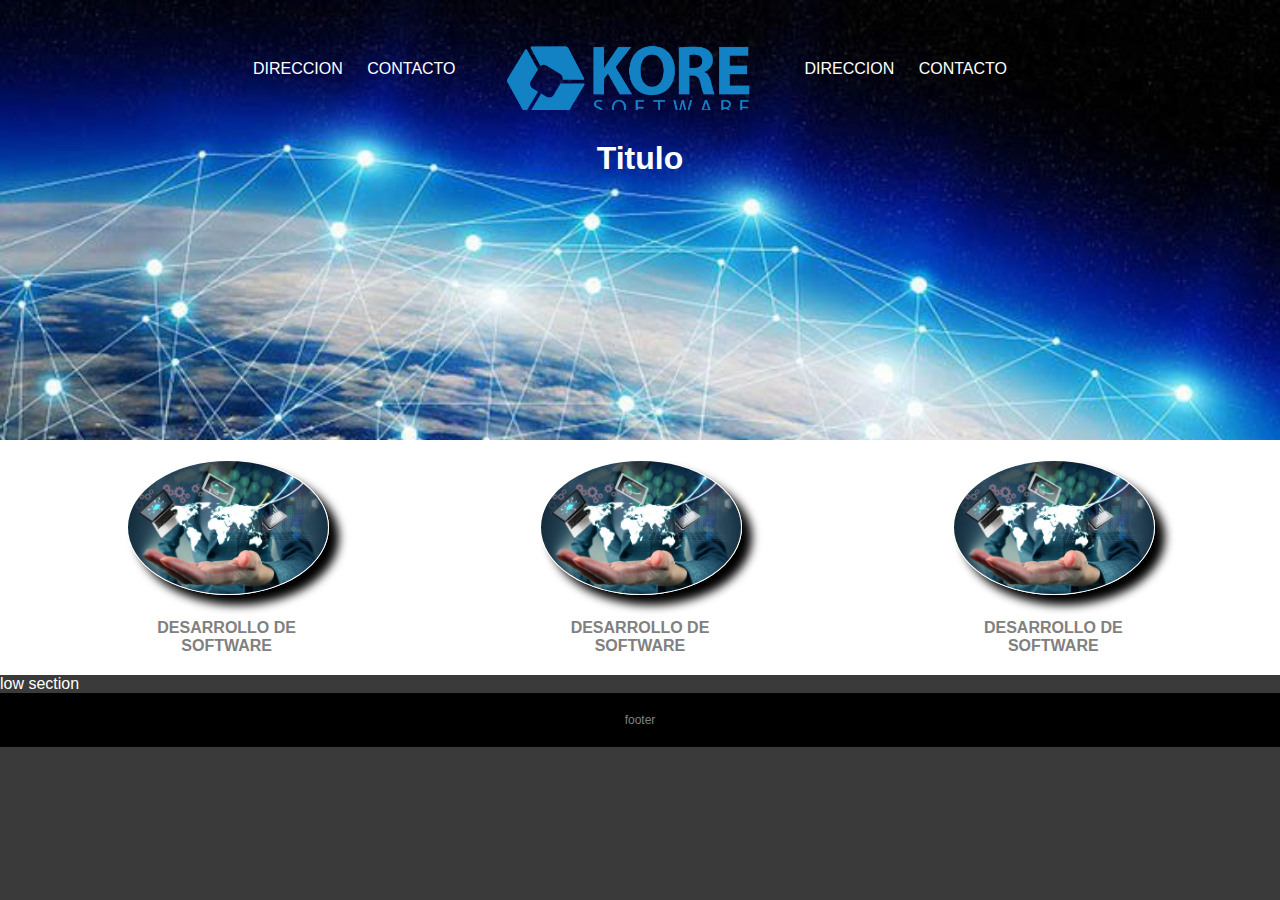
<file: clases/clase9/index.html>
<!DOCTYPE html>
<html lang="es">
<head>
	<meta charset="UTF-8">
	<title>Mi Pagina</title>
	<meta name="viewport" content="width=device-width, initial-scale=1">
	<link rel="stylesheet" href="css/estilo.css">
</head>
<body>
	<div class="header">
		<nav>
			<ul>
				<li><a href="#">Direccion</a></li>
				<li><a href="#">Contacto</a></li>
				<li class="logo"><a href="index.html">Inicio</a></li>
				<li><a href="#">Direccion</a></li>
				<li><a href="#">Contacto</a></li>
			</ul>
		</nav>
		<h1>Titulo</h1>
	</div>
	<div class="section caracteristicas">
		 <div class="secciones">
		 	<img src="img/banner.jpg" alt="desarrollo de software">
		 	<h4 class="descripccion">Desarrollo de Software</h4>
		 </div>
		 <div class="secciones">
		 	<img src="img/banner.jpg" alt="desarrollo de software">
		 	<h4 class="descripccion">Desarrollo de Software</h4>
		 </div>
		 <div class="secciones">
		 	<img src="img/banner.jpg" alt="desarrollo de software">
		 	<h4 class="descripccion">Desarrollo de Software</h4>
		 </div>
	</div>
	<div class="section ">
		low section
	</div>
	<div class="footer">
		footer
	</div>
	
</body>
</html>
</file>
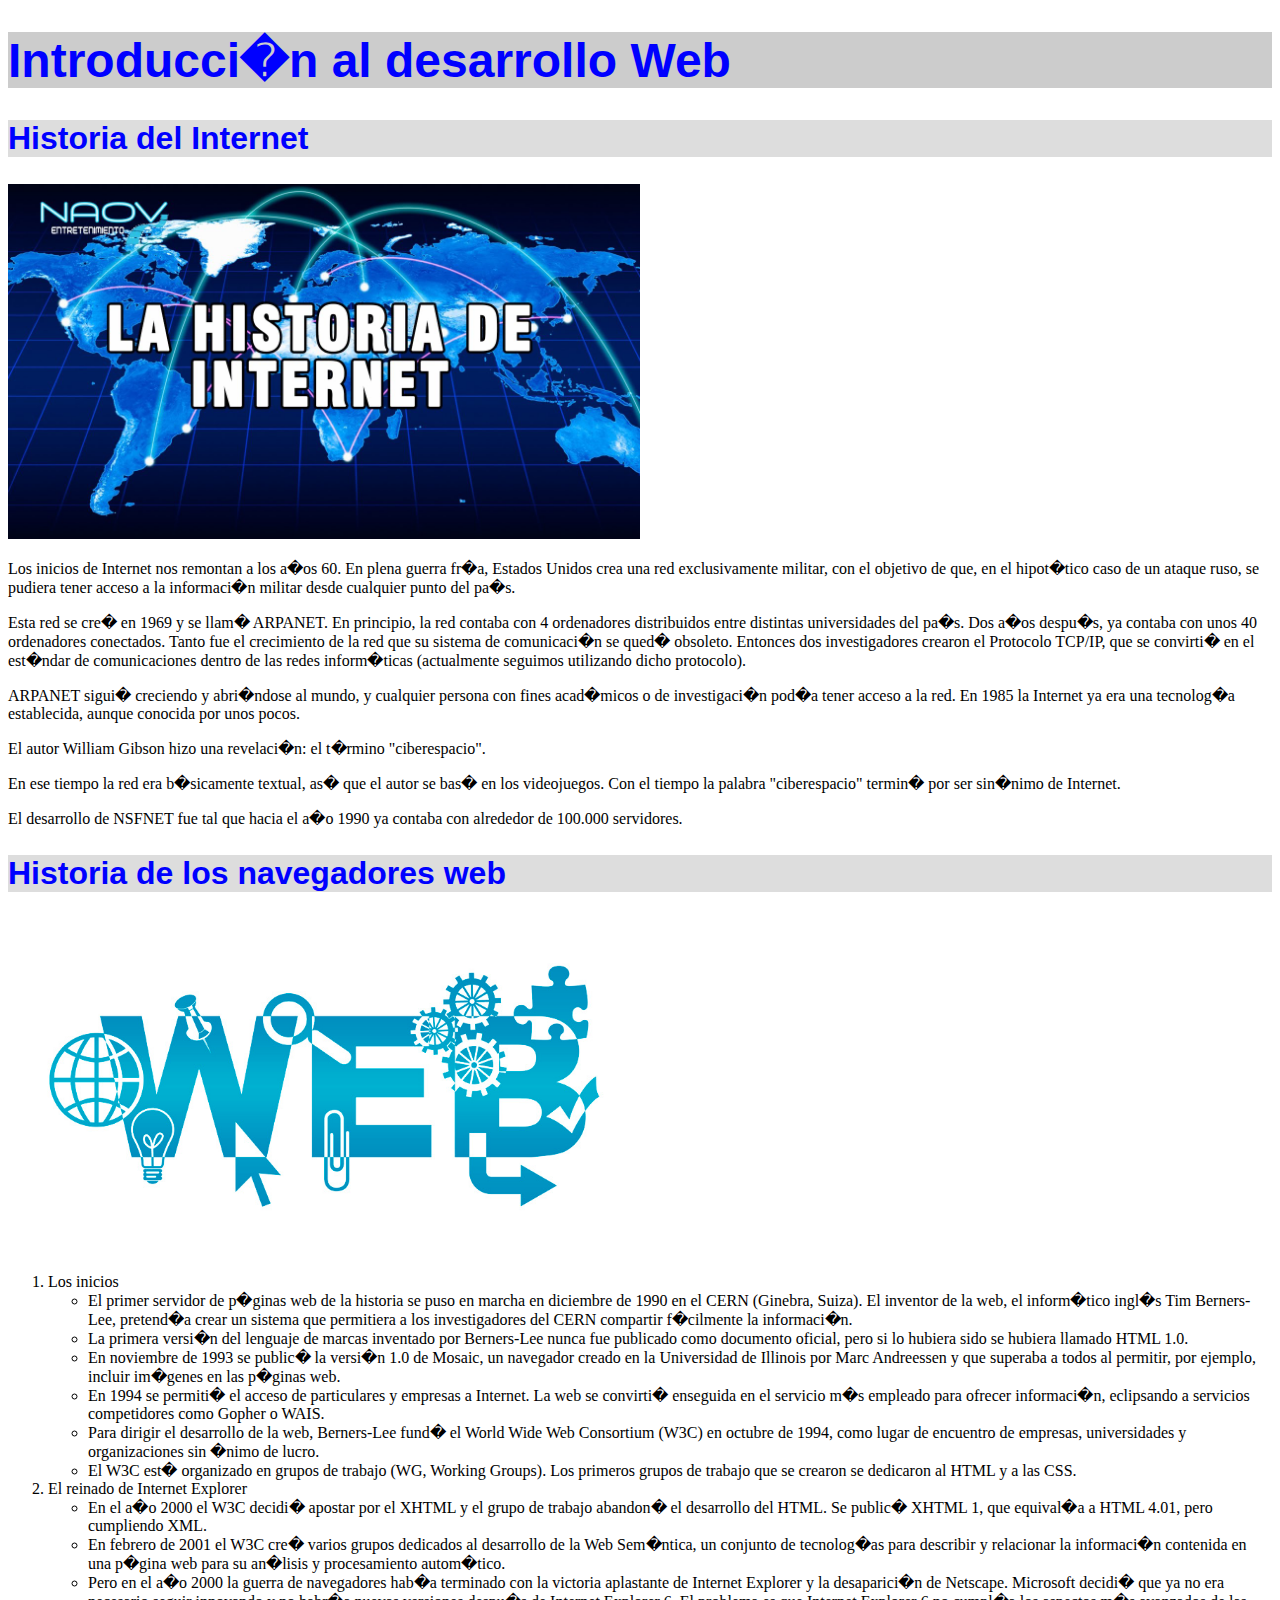
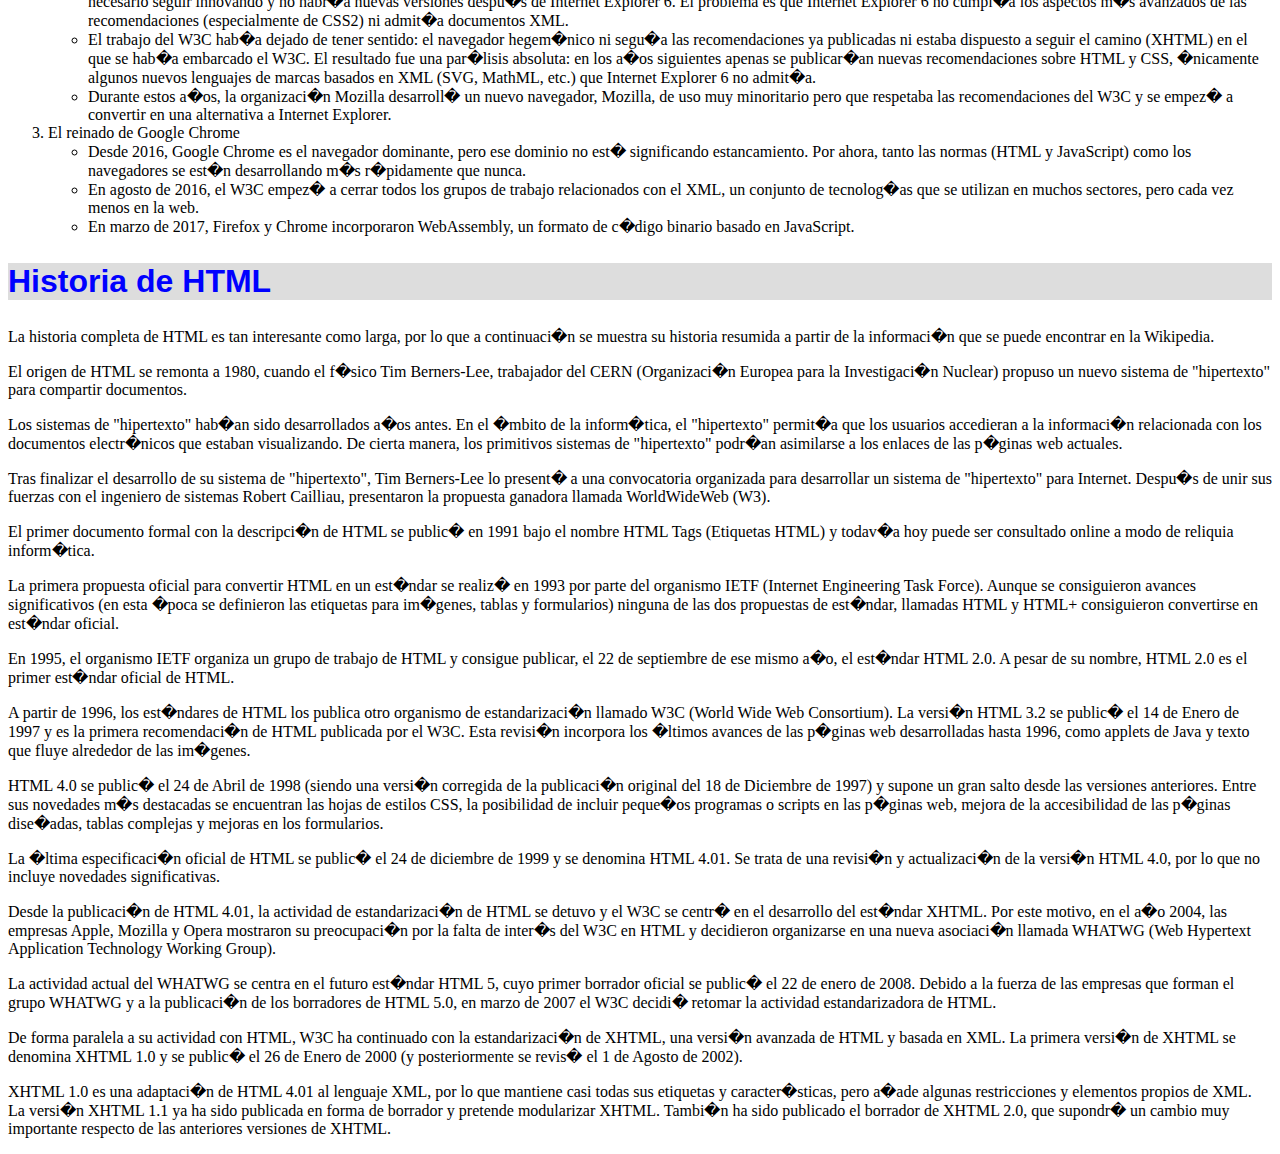
<file: clases/clase3/html_css1.html>
<!DOCTYPE html>
<html>
<head>
<title>Html css 1</title>
</head>
<body>
<h1 style="color:#0000ff;background-color:#cccccc;font-family:Arial, Helvetica, sans-serif; font-size:3em">Introducci�n al desarrollo Web</h1>
<h2 style="color:#00f;background-color:#ddd;font-family:Arial, Helvetica, sans-serif; font-size:2em">Historia del Internet</h2>
<img src="img/internet.jpg" alt="Internet" width="50%" />
<p>Los inicios de Internet nos remontan a los a�os 60. En plena guerra fr�a, Estados Unidos crea una red exclusivamente militar, con el objetivo de que, en el hipot�tico caso de un ataque ruso, se pudiera tener acceso a la informaci�n militar desde cualquier punto del pa�s.</p>
<p>
Esta red se cre� en 1969 y se llam� ARPANET. En principio, la red contaba con 4 ordenadores distribuidos entre distintas universidades del pa�s. Dos a�os despu�s, ya contaba con unos 40 ordenadores conectados. Tanto fue el crecimiento de la red que su sistema de comunicaci�n se qued� obsoleto. Entonces dos investigadores crearon el Protocolo TCP/IP, que se convirti� en el est�ndar de comunicaciones dentro de las redes inform�ticas (actualmente seguimos utilizando dicho protocolo).</p>
<p>
ARPANET sigui� creciendo y abri�ndose al mundo, y cualquier persona con fines acad�micos o de investigaci�n pod�a tener acceso a la red.
En 1985 la Internet ya era una tecnolog�a establecida, aunque conocida por unos pocos. 
</p>
<p>
El autor William Gibson hizo una revelaci�n: el t�rmino "ciberespacio".
</p>
<p>
En ese tiempo la red era b�sicamente textual, as� que el autor se bas� en los videojuegos. Con el tiempo la palabra "ciberespacio" termin� por ser sin�nimo de Internet.
</p>
<p>
El desarrollo de NSFNET fue tal que hacia el a�o 1990 ya contaba con alrededor de 100.000 servidores.
</p>

<h2 style="color:#00f;background-color:#ddd;font-family:Arial, Helvetica, sans-serif; font-size:2em">Historia de los navegadores web</h2>
<img src="img/web.jpg" alt="Web" width="50%" />
<ol>
	<li>Los inicios</li>
	
	<ul>
	<li>El primer servidor de p�ginas web de la historia se puso en marcha en diciembre de 1990 en el CERN (Ginebra, Suiza). El inventor de la web, el inform�tico ingl�s Tim Berners-Lee, pretend�a crear un sistema que permitiera a los investigadores del CERN compartir f�cilmente la informaci�n.
	</li>
<li>La primera versi�n del lenguaje de marcas inventado por Berners-Lee nunca fue publicado como documento oficial, pero si lo hubiera sido se hubiera llamado HTML 1.0.
</li>
<li>En noviembre de 1993 se public� la versi�n 1.0 de Mosaic, un navegador creado en la Universidad de Illinois por Marc Andreessen y que superaba a todos al permitir, por ejemplo, incluir im�genes en las p�ginas web.</li>
<li>En 1994 se permiti� el acceso de particulares y empresas a Internet. La web se convirti� enseguida en el servicio m�s empleado para ofrecer informaci�n, eclipsando a servicios competidores como Gopher o WAIS.</li>
<li>Para dirigir el desarrollo de la web, Berners-Lee fund� el World Wide Web Consortium (W3C) en octubre de 1994, como lugar de encuentro de empresas, universidades y organizaciones sin �nimo de lucro.</li>
<li>El W3C est� organizado en grupos de trabajo (WG, Working Groups). Los primeros grupos de trabajo que se crearon se dedicaron al HTML y a las CSS.</li>
</ul>
<li>El reinado de Internet Explorer</li>
<ul>
<li>En el a�o 2000 el W3C decidi� apostar por el XHTML y el grupo de trabajo abandon� el desarrollo del HTML. Se public� XHTML 1, que equival�a a HTML 4.01, pero cumpliendo XML.</li>
<li>En febrero de 2001 el W3C cre� varios grupos dedicados al desarrollo de la Web Sem�ntica, un conjunto de tecnolog�as para describir y relacionar la informaci�n contenida en una p�gina web para su an�lisis y procesamiento autom�tico.</li>
<li>Pero en el a�o 2000 la guerra de navegadores hab�a terminado con la victoria aplastante de Internet Explorer y la desaparici�n de Netscape. Microsoft decidi� que ya no era necesario seguir innovando y no habr�a nuevas versiones despu�s de Internet Explorer 6. El problema es que Internet Explorer 6 no cumpl�a los aspectos m�s avanzados de las recomendaciones (especialmente de CSS2) ni admit�a documentos XML.</li>
<li>El trabajo del W3C hab�a dejado de tener sentido: el navegador hegem�nico ni segu�a las recomendaciones ya publicadas ni estaba dispuesto a seguir el camino (XHTML) en el que se hab�a embarcado el W3C. El resultado fue una par�lisis absoluta: en los a�os siguientes apenas se publicar�an nuevas recomendaciones sobre HTML y CSS, �nicamente algunos nuevos lenguajes de marcas basados en XML (SVG, MathML, etc.) que Internet Explorer 6 no admit�a.</li>
<li>Durante estos a�os, la organizaci�n Mozilla desarroll� un nuevo navegador, Mozilla, de uso muy minoritario pero que respetaba las recomendaciones del W3C y se empez� a convertir en una alternativa a Internet Explorer.</li>
</ul>
<li>El reinado de Google Chrome</li>
<ul>
<li>Desde 2016, Google Chrome es el navegador dominante, pero ese dominio no est� significando estancamiento. Por ahora, tanto las normas (HTML y JavaScript) como los navegadores se est�n desarrollando m�s r�pidamente que nunca.</li>
<li>En agosto de 2016, el W3C empez� a cerrar todos los grupos de trabajo relacionados con el XML, un conjunto de tecnolog�as que se utilizan en muchos sectores, pero cada vez menos en la web.</li>
<li>En marzo de 2017, Firefox y Chrome incorporaron WebAssembly, un formato de c�digo binario basado en JavaScript.</li>

</ul>

</ol>
<h2 style="color:#00f;background-color:#ddd;font-family:Arial, Helvetica, sans-serif; font-size:2em">Historia de HTML</h2>
<p>
La historia completa de HTML es tan interesante como larga, por lo que a continuaci�n se muestra su historia resumida a partir de la informaci�n que se puede encontrar en la Wikipedia.</p>
<p>
El origen de HTML se remonta a 1980, cuando el f�sico Tim Berners-Lee, trabajador del CERN (Organizaci�n Europea para la Investigaci�n Nuclear) propuso un nuevo sistema de "hipertexto" para compartir documentos.
</p>
<p>
Los sistemas de "hipertexto" hab�an sido desarrollados a�os antes. En el �mbito de la inform�tica, el "hipertexto" permit�a que los usuarios accedieran a la informaci�n relacionada con los documentos electr�nicos que estaban visualizando. De cierta manera, los primitivos sistemas de "hipertexto" podr�an asimilarse a los enlaces de las p�ginas web actuales.
</p>
<p>
Tras finalizar el desarrollo de su sistema de "hipertexto", Tim Berners-Lee lo present� a una convocatoria organizada para desarrollar un sistema de "hipertexto" para Internet. Despu�s de unir sus fuerzas con el ingeniero de sistemas Robert Cailliau, presentaron la propuesta ganadora llamada WorldWideWeb (W3).
</p>
<p>
El primer documento formal con la descripci�n de HTML se public� en 1991 bajo el nombre HTML Tags (Etiquetas HTML) y todav�a hoy puede ser consultado online a modo de reliquia inform�tica.
</p>
<p>
La primera propuesta oficial para convertir HTML en un est�ndar se realiz� en 1993 por parte del organismo IETF (Internet Engineering Task Force). Aunque se consiguieron avances significativos (en esta �poca se definieron las etiquetas para im�genes, tablas y formularios) ninguna de las dos propuestas de est�ndar, llamadas HTML y HTML+ consiguieron convertirse en est�ndar oficial.
</p>
<p>
En 1995, el organismo IETF organiza un grupo de trabajo de HTML y consigue publicar, el 22 de septiembre de ese mismo a�o, el est�ndar HTML 2.0. A pesar de su nombre, HTML 2.0 es el primer est�ndar oficial de HTML.
</p>
<p>
A partir de 1996, los est�ndares de HTML los publica otro organismo de estandarizaci�n llamado W3C (World Wide Web Consortium). La versi�n HTML 3.2 se public� el 14 de Enero de 1997 y es la primera recomendaci�n de HTML publicada por el W3C. Esta revisi�n incorpora los �ltimos avances de las p�ginas web desarrolladas hasta 1996, como applets de Java y texto que fluye alrededor de las im�genes.
</p>
<p>
HTML 4.0 se public� el 24 de Abril de 1998 (siendo una versi�n corregida de la publicaci�n original del 18 de Diciembre de 1997) y supone un gran salto desde las versiones anteriores. Entre sus novedades m�s destacadas se encuentran las hojas de estilos CSS, la posibilidad de incluir peque�os programas o scripts en las p�ginas web, mejora de la accesibilidad de las p�ginas dise�adas, tablas complejas y mejoras en los formularios.
</p>
<p>
La �ltima especificaci�n oficial de HTML se public� el 24 de diciembre de 1999 y se denomina HTML 4.01. Se trata de una revisi�n y actualizaci�n de la versi�n HTML 4.0, por lo que no incluye novedades significativas.
</p>
<p>
Desde la publicaci�n de HTML 4.01, la actividad de estandarizaci�n de HTML se detuvo y el W3C se centr� en el desarrollo del est�ndar XHTML. Por este motivo, en el a�o 2004, las empresas Apple, Mozilla y Opera mostraron su preocupaci�n por la falta de inter�s del W3C en HTML y decidieron organizarse en una nueva asociaci�n llamada WHATWG (Web Hypertext Application Technology Working Group).
</p>
<p>
La actividad actual del WHATWG se centra en el futuro est�ndar HTML 5, cuyo primer borrador oficial se public� el 22 de enero de 2008. Debido a la fuerza de las empresas que forman el grupo WHATWG y a la publicaci�n de los borradores de HTML 5.0, en marzo de 2007 el W3C decidi� retomar la actividad estandarizadora de HTML.
</p>
<p>
De forma paralela a su actividad con HTML, W3C ha continuado con la estandarizaci�n de XHTML, una versi�n avanzada de HTML y basada en XML. La primera versi�n de XHTML se denomina XHTML 1.0 y se public� el 26 de Enero de 2000 (y posteriormente se revis� el 1 de Agosto de 2002).
</p>
<p>

XHTML 1.0 es una adaptaci�n de HTML 4.01 al lenguaje XML, por lo que mantiene casi todas sus etiquetas y caracter�sticas, pero a�ade algunas restricciones y elementos propios de XML. La versi�n XHTML 1.1 ya ha sido publicada en forma de borrador y pretende modularizar XHTML. Tambi�n ha sido publicado el borrador de XHTML 2.0, que supondr� un cambio muy importante respecto de las anteriores versiones de XHTML.
</p>


</body>
</html>
</file>
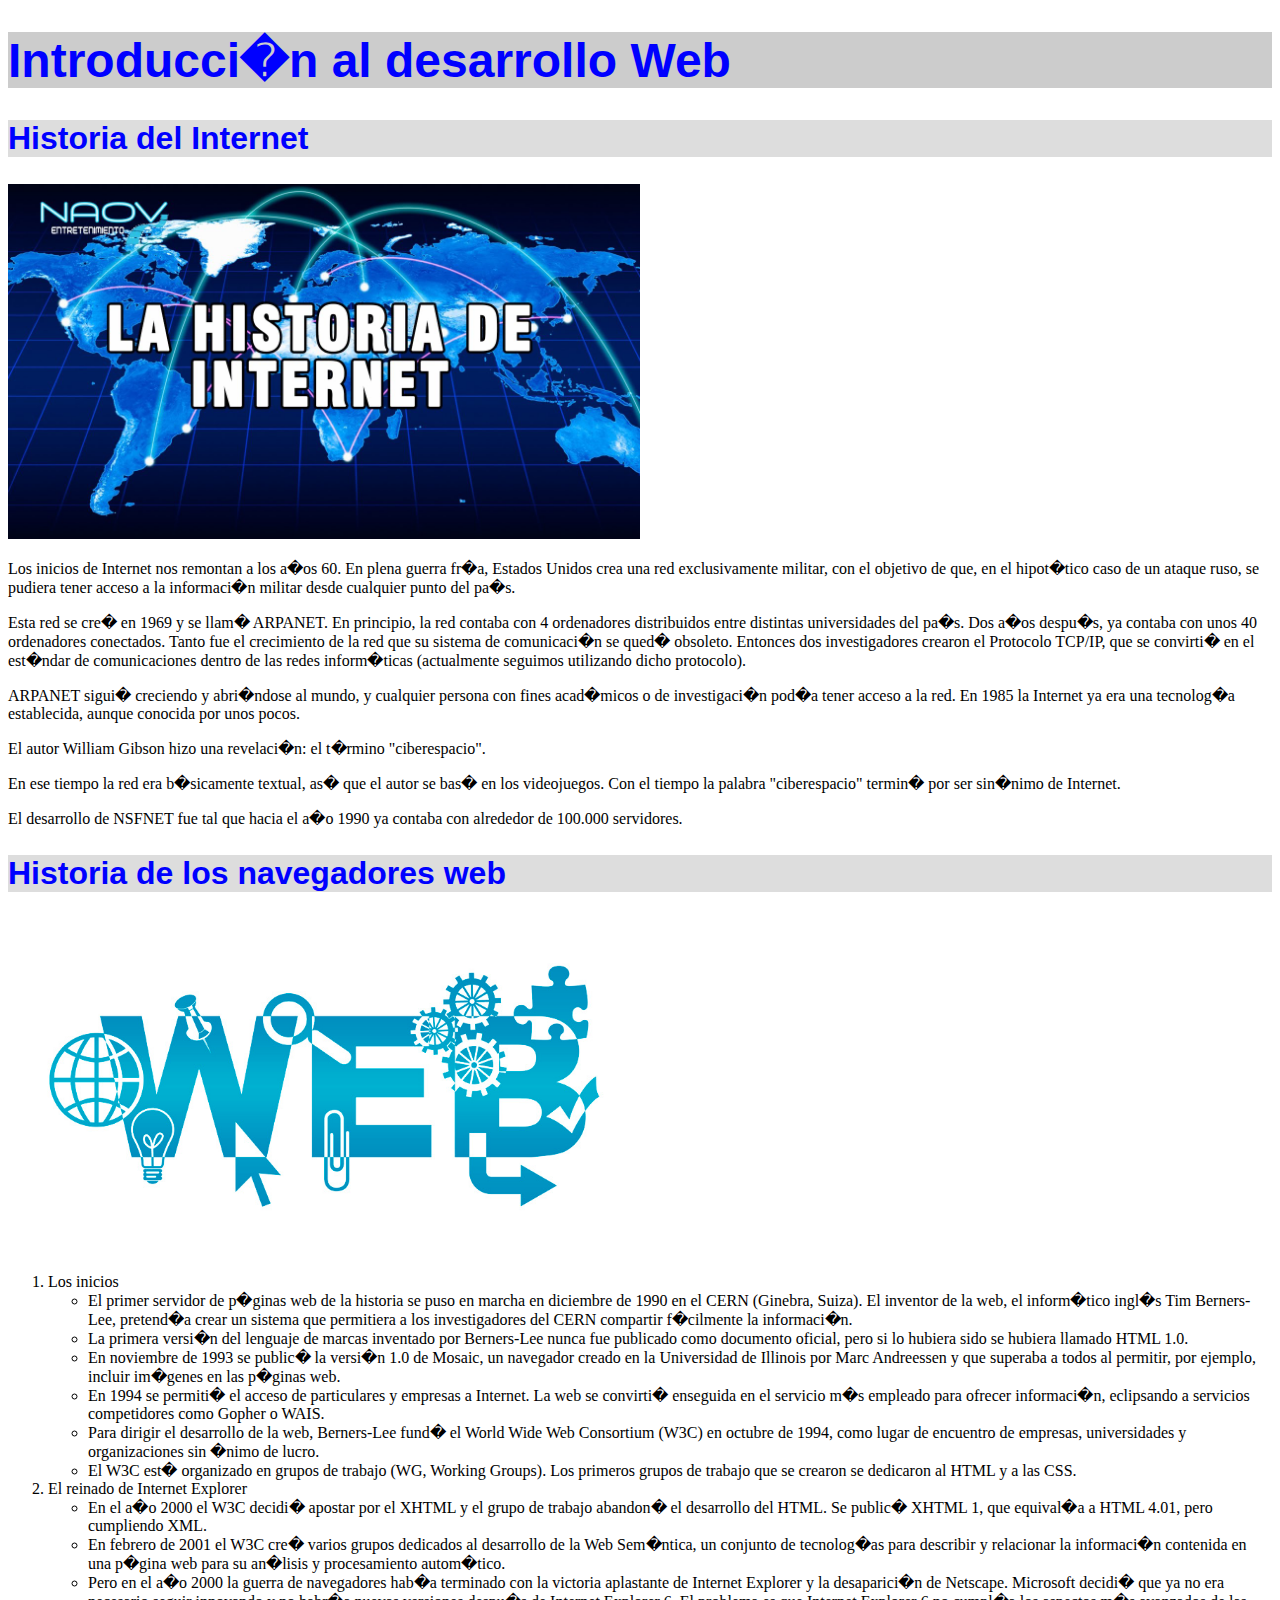
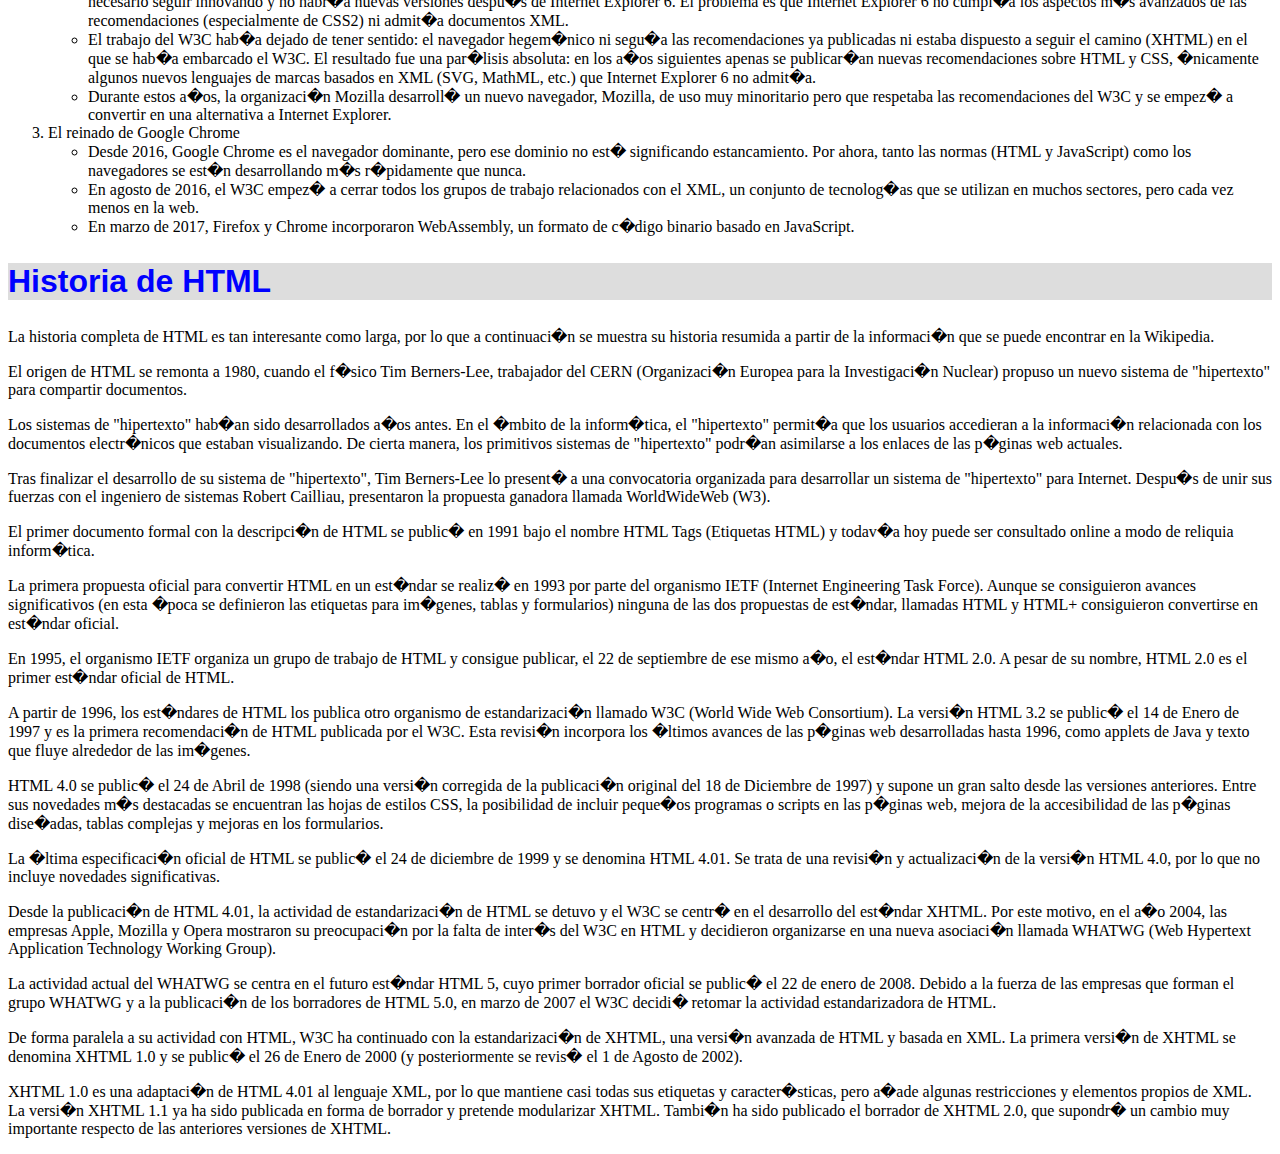
<file: clases/clase3/html_css2.html>
<!DOCTYPE html>
<html>
<head>
<title>Html css 1</title>
<style>
	h1{
		color:#0000FF;
		background-color:#cccccc;
		font-family:Arial, Helvetica, sans-serif;
		font-size:3em;
	}
	h2{
		color:#00F;
		background-color:#ddd;
		font-family:Arial, Helvetica, sans-serif;
		font-size:2em;
	}
</style>
</head>
<body>
<h1>Introducci�n al desarrollo Web</h1>
<h2 >Historia del Internet</h2>
<img src="img/internet.jpg" alt="Internet" width="50%" />
<p>Los inicios de Internet nos remontan a los a�os 60. En plena guerra fr�a, Estados Unidos crea una red exclusivamente militar, con el objetivo de que, en el hipot�tico caso de un ataque ruso, se pudiera tener acceso a la informaci�n militar desde cualquier punto del pa�s.</p>
<p>
Esta red se cre� en 1969 y se llam� ARPANET. En principio, la red contaba con 4 ordenadores distribuidos entre distintas universidades del pa�s. Dos a�os despu�s, ya contaba con unos 40 ordenadores conectados. Tanto fue el crecimiento de la red que su sistema de comunicaci�n se qued� obsoleto. Entonces dos investigadores crearon el Protocolo TCP/IP, que se convirti� en el est�ndar de comunicaciones dentro de las redes inform�ticas (actualmente seguimos utilizando dicho protocolo).</p>
<p>
ARPANET sigui� creciendo y abri�ndose al mundo, y cualquier persona con fines acad�micos o de investigaci�n pod�a tener acceso a la red.
En 1985 la Internet ya era una tecnolog�a establecida, aunque conocida por unos pocos. 
</p>
<p>
El autor William Gibson hizo una revelaci�n: el t�rmino "ciberespacio".
</p>
<p>
En ese tiempo la red era b�sicamente textual, as� que el autor se bas� en los videojuegos. Con el tiempo la palabra "ciberespacio" termin� por ser sin�nimo de Internet.
</p>
<p>
El desarrollo de NSFNET fue tal que hacia el a�o 1990 ya contaba con alrededor de 100.000 servidores.
</p>

<h2>Historia de los navegadores web</h2>
<img src="img/web.jpg" alt="Web" width="50%" />
<ol>
	<li>Los inicios</li>
	
	<ul>
	<li>El primer servidor de p�ginas web de la historia se puso en marcha en diciembre de 1990 en el CERN (Ginebra, Suiza). El inventor de la web, el inform�tico ingl�s Tim Berners-Lee, pretend�a crear un sistema que permitiera a los investigadores del CERN compartir f�cilmente la informaci�n.
	</li>
<li>La primera versi�n del lenguaje de marcas inventado por Berners-Lee nunca fue publicado como documento oficial, pero si lo hubiera sido se hubiera llamado HTML 1.0.
</li>
<li>En noviembre de 1993 se public� la versi�n 1.0 de Mosaic, un navegador creado en la Universidad de Illinois por Marc Andreessen y que superaba a todos al permitir, por ejemplo, incluir im�genes en las p�ginas web.</li>
<li>En 1994 se permiti� el acceso de particulares y empresas a Internet. La web se convirti� enseguida en el servicio m�s empleado para ofrecer informaci�n, eclipsando a servicios competidores como Gopher o WAIS.</li>
<li>Para dirigir el desarrollo de la web, Berners-Lee fund� el World Wide Web Consortium (W3C) en octubre de 1994, como lugar de encuentro de empresas, universidades y organizaciones sin �nimo de lucro.</li>
<li>El W3C est� organizado en grupos de trabajo (WG, Working Groups). Los primeros grupos de trabajo que se crearon se dedicaron al HTML y a las CSS.</li>
</ul>
<li>El reinado de Internet Explorer</li>
<ul>
<li>En el a�o 2000 el W3C decidi� apostar por el XHTML y el grupo de trabajo abandon� el desarrollo del HTML. Se public� XHTML 1, que equival�a a HTML 4.01, pero cumpliendo XML.</li>
<li>En febrero de 2001 el W3C cre� varios grupos dedicados al desarrollo de la Web Sem�ntica, un conjunto de tecnolog�as para describir y relacionar la informaci�n contenida en una p�gina web para su an�lisis y procesamiento autom�tico.</li>
<li>Pero en el a�o 2000 la guerra de navegadores hab�a terminado con la victoria aplastante de Internet Explorer y la desaparici�n de Netscape. Microsoft decidi� que ya no era necesario seguir innovando y no habr�a nuevas versiones despu�s de Internet Explorer 6. El problema es que Internet Explorer 6 no cumpl�a los aspectos m�s avanzados de las recomendaciones (especialmente de CSS2) ni admit�a documentos XML.</li>
<li>El trabajo del W3C hab�a dejado de tener sentido: el navegador hegem�nico ni segu�a las recomendaciones ya publicadas ni estaba dispuesto a seguir el camino (XHTML) en el que se hab�a embarcado el W3C. El resultado fue una par�lisis absoluta: en los a�os siguientes apenas se publicar�an nuevas recomendaciones sobre HTML y CSS, �nicamente algunos nuevos lenguajes de marcas basados en XML (SVG, MathML, etc.) que Internet Explorer 6 no admit�a.</li>
<li>Durante estos a�os, la organizaci�n Mozilla desarroll� un nuevo navegador, Mozilla, de uso muy minoritario pero que respetaba las recomendaciones del W3C y se empez� a convertir en una alternativa a Internet Explorer.</li>
</ul>
<li>El reinado de Google Chrome</li>
<ul>
<li>Desde 2016, Google Chrome es el navegador dominante, pero ese dominio no est� significando estancamiento. Por ahora, tanto las normas (HTML y JavaScript) como los navegadores se est�n desarrollando m�s r�pidamente que nunca.</li>
<li>En agosto de 2016, el W3C empez� a cerrar todos los grupos de trabajo relacionados con el XML, un conjunto de tecnolog�as que se utilizan en muchos sectores, pero cada vez menos en la web.</li>
<li>En marzo de 2017, Firefox y Chrome incorporaron WebAssembly, un formato de c�digo binario basado en JavaScript.</li>

</ul>

</ol>
<h2>Historia de HTML</h2>
<p>
La historia completa de HTML es tan interesante como larga, por lo que a continuaci�n se muestra su historia resumida a partir de la informaci�n que se puede encontrar en la Wikipedia.</p>
<p>
El origen de HTML se remonta a 1980, cuando el f�sico Tim Berners-Lee, trabajador del CERN (Organizaci�n Europea para la Investigaci�n Nuclear) propuso un nuevo sistema de "hipertexto" para compartir documentos.
</p>
<p>
Los sistemas de "hipertexto" hab�an sido desarrollados a�os antes. En el �mbito de la inform�tica, el "hipertexto" permit�a que los usuarios accedieran a la informaci�n relacionada con los documentos electr�nicos que estaban visualizando. De cierta manera, los primitivos sistemas de "hipertexto" podr�an asimilarse a los enlaces de las p�ginas web actuales.
</p>
<p>
Tras finalizar el desarrollo de su sistema de "hipertexto", Tim Berners-Lee lo present� a una convocatoria organizada para desarrollar un sistema de "hipertexto" para Internet. Despu�s de unir sus fuerzas con el ingeniero de sistemas Robert Cailliau, presentaron la propuesta ganadora llamada WorldWideWeb (W3).
</p>
<p>
El primer documento formal con la descripci�n de HTML se public� en 1991 bajo el nombre HTML Tags (Etiquetas HTML) y todav�a hoy puede ser consultado online a modo de reliquia inform�tica.
</p>
<p>
La primera propuesta oficial para convertir HTML en un est�ndar se realiz� en 1993 por parte del organismo IETF (Internet Engineering Task Force). Aunque se consiguieron avances significativos (en esta �poca se definieron las etiquetas para im�genes, tablas y formularios) ninguna de las dos propuestas de est�ndar, llamadas HTML y HTML+ consiguieron convertirse en est�ndar oficial.
</p>
<p>
En 1995, el organismo IETF organiza un grupo de trabajo de HTML y consigue publicar, el 22 de septiembre de ese mismo a�o, el est�ndar HTML 2.0. A pesar de su nombre, HTML 2.0 es el primer est�ndar oficial de HTML.
</p>
<p>
A partir de 1996, los est�ndares de HTML los publica otro organismo de estandarizaci�n llamado W3C (World Wide Web Consortium). La versi�n HTML 3.2 se public� el 14 de Enero de 1997 y es la primera recomendaci�n de HTML publicada por el W3C. Esta revisi�n incorpora los �ltimos avances de las p�ginas web desarrolladas hasta 1996, como applets de Java y texto que fluye alrededor de las im�genes.
</p>
<p>
HTML 4.0 se public� el 24 de Abril de 1998 (siendo una versi�n corregida de la publicaci�n original del 18 de Diciembre de 1997) y supone un gran salto desde las versiones anteriores. Entre sus novedades m�s destacadas se encuentran las hojas de estilos CSS, la posibilidad de incluir peque�os programas o scripts en las p�ginas web, mejora de la accesibilidad de las p�ginas dise�adas, tablas complejas y mejoras en los formularios.
</p>
<p>
La �ltima especificaci�n oficial de HTML se public� el 24 de diciembre de 1999 y se denomina HTML 4.01. Se trata de una revisi�n y actualizaci�n de la versi�n HTML 4.0, por lo que no incluye novedades significativas.
</p>
<p>
Desde la publicaci�n de HTML 4.01, la actividad de estandarizaci�n de HTML se detuvo y el W3C se centr� en el desarrollo del est�ndar XHTML. Por este motivo, en el a�o 2004, las empresas Apple, Mozilla y Opera mostraron su preocupaci�n por la falta de inter�s del W3C en HTML y decidieron organizarse en una nueva asociaci�n llamada WHATWG (Web Hypertext Application Technology Working Group).
</p>
<p>
La actividad actual del WHATWG se centra en el futuro est�ndar HTML 5, cuyo primer borrador oficial se public� el 22 de enero de 2008. Debido a la fuerza de las empresas que forman el grupo WHATWG y a la publicaci�n de los borradores de HTML 5.0, en marzo de 2007 el W3C decidi� retomar la actividad estandarizadora de HTML.
</p>
<p>
De forma paralela a su actividad con HTML, W3C ha continuado con la estandarizaci�n de XHTML, una versi�n avanzada de HTML y basada en XML. La primera versi�n de XHTML se denomina XHTML 1.0 y se public� el 26 de Enero de 2000 (y posteriormente se revis� el 1 de Agosto de 2002).
</p>
<p>

XHTML 1.0 es una adaptaci�n de HTML 4.01 al lenguaje XML, por lo que mantiene casi todas sus etiquetas y caracter�sticas, pero a�ade algunas restricciones y elementos propios de XML. La versi�n XHTML 1.1 ya ha sido publicada en forma de borrador y pretende modularizar XHTML. Tambi�n ha sido publicado el borrador de XHTML 2.0, que supondr� un cambio muy importante respecto de las anteriores versiones de XHTML.
</p>


</body>
</html>
</file>
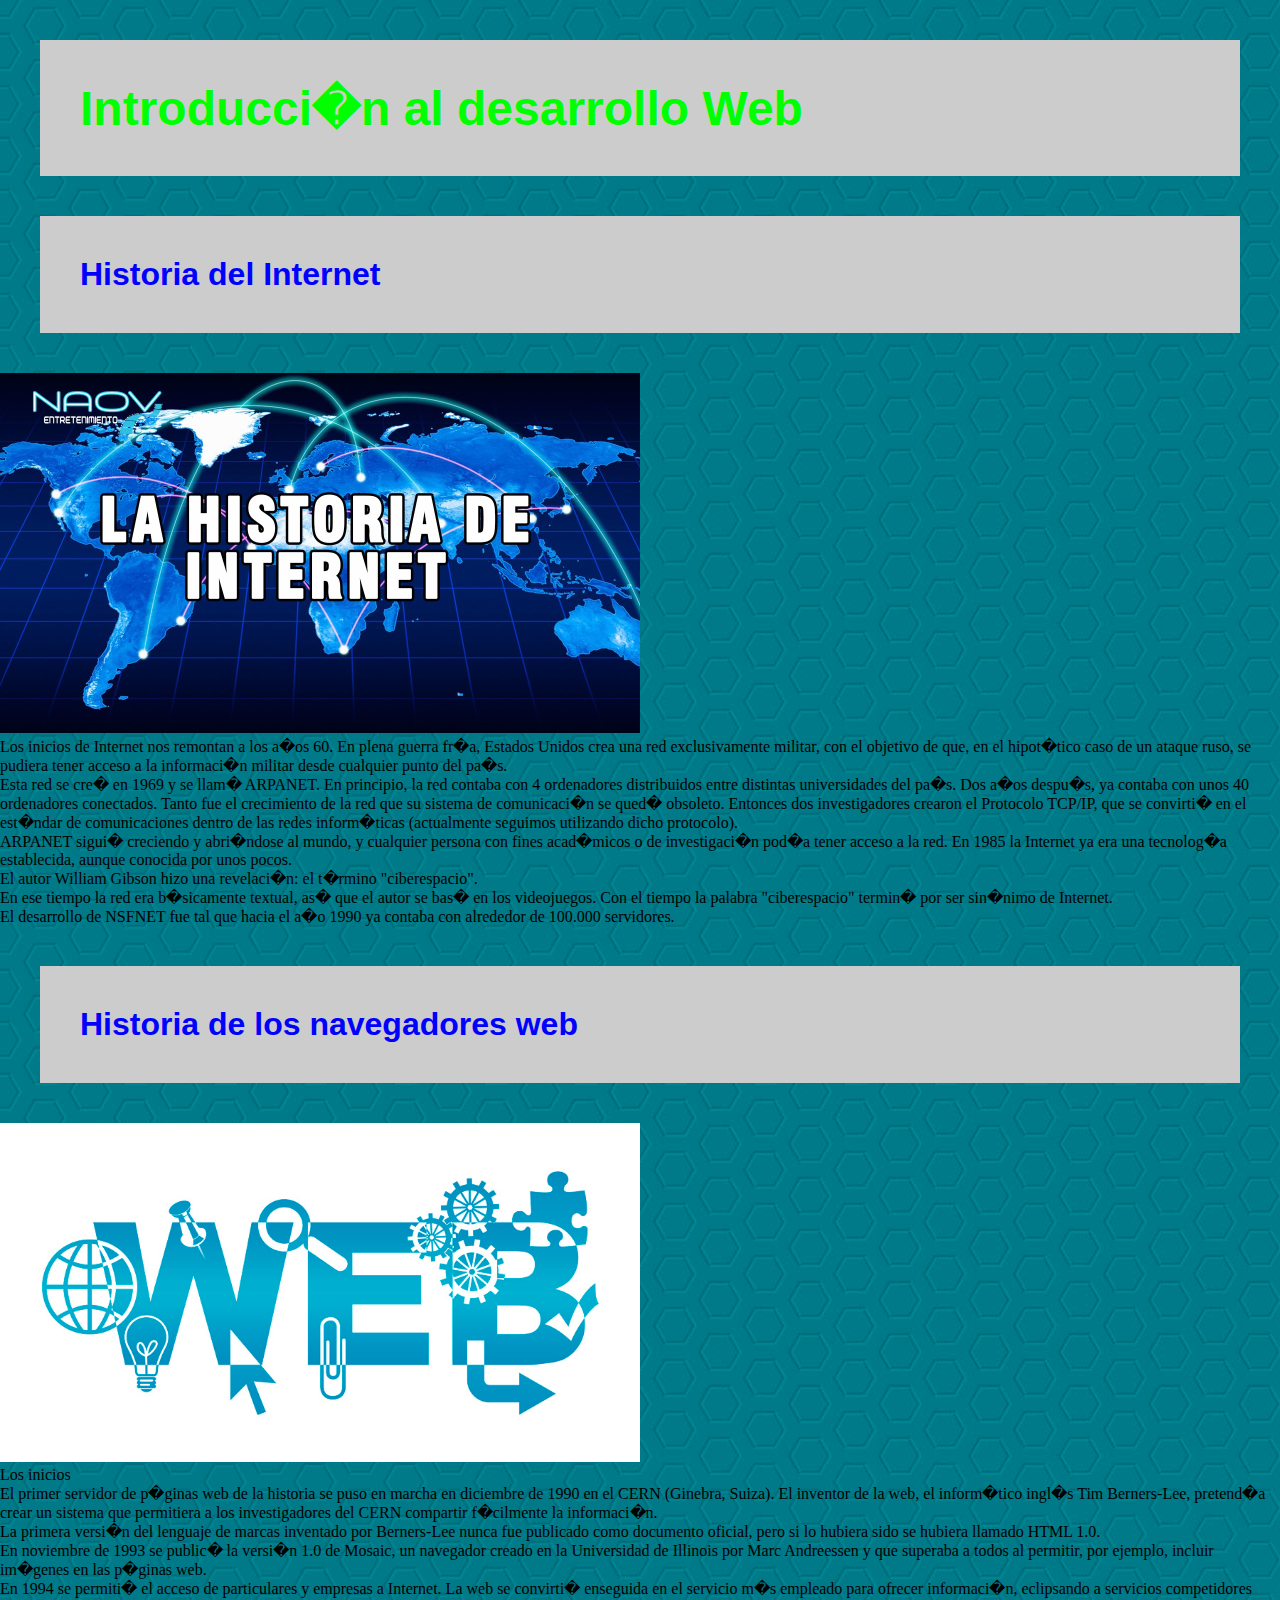
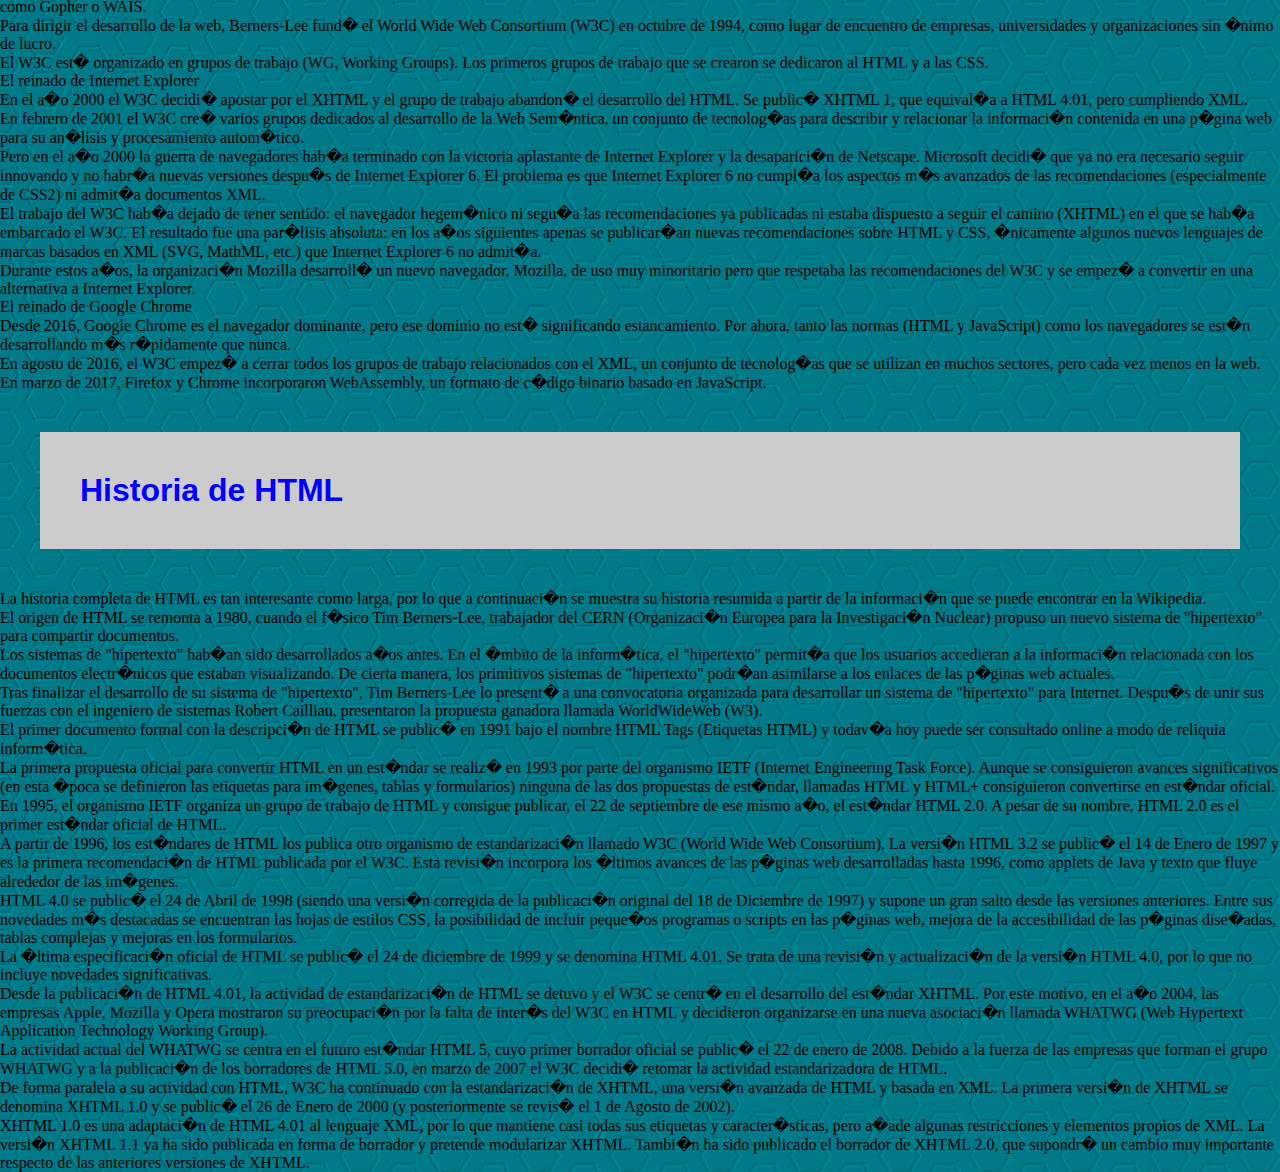
<file: clases/clase3/html_css3.html>
<!DOCTYPE html>
<html>
<head>
<title>Html css 1</title>
<link type="text/css" rel="stylesheet" href="css/miestilo.css"/>

<style>
	h1{
		color:#ff0000;	
	}
</style>

</head>
<body>
<h1 style="color:#00ff00">Introducci�n al desarrollo Web</h1>
<h2>Historia del Internet</h2>
<img src="img/internet.jpg" alt="Internet" width="50%" />
<p>Los inicios de Internet nos remontan a los a�os 60. En plena guerra fr�a, Estados Unidos crea una red exclusivamente militar, con el objetivo de que, en el hipot�tico caso de un ataque ruso, se pudiera tener acceso a la informaci�n militar desde cualquier punto del pa�s.</p>
<p>
Esta red se cre� en 1969 y se llam� ARPANET. En principio, la red contaba con 4 ordenadores distribuidos entre distintas universidades del pa�s. Dos a�os despu�s, ya contaba con unos 40 ordenadores conectados. Tanto fue el crecimiento de la red que su sistema de comunicaci�n se qued� obsoleto. Entonces dos investigadores crearon el Protocolo TCP/IP, que se convirti� en el est�ndar de comunicaciones dentro de las redes inform�ticas (actualmente seguimos utilizando dicho protocolo).</p>
<p>
ARPANET sigui� creciendo y abri�ndose al mundo, y cualquier persona con fines acad�micos o de investigaci�n pod�a tener acceso a la red.
En 1985 la Internet ya era una tecnolog�a establecida, aunque conocida por unos pocos. 
</p>
<p>
El autor William Gibson hizo una revelaci�n: el t�rmino "ciberespacio".
</p>
<p>
En ese tiempo la red era b�sicamente textual, as� que el autor se bas� en los videojuegos. Con el tiempo la palabra "ciberespacio" termin� por ser sin�nimo de Internet.
</p>
<p>
El desarrollo de NSFNET fue tal que hacia el a�o 1990 ya contaba con alrededor de 100.000 servidores.
</p>

<h2>Historia de los navegadores web</h2>
<img src="img/web.jpg" alt="Web" width="50%" />
<ol>
	<li>Los inicios</li>
	
	<ul>
	<li>El primer servidor de p�ginas web de la historia se puso en marcha en diciembre de 1990 en el CERN (Ginebra, Suiza). El inventor de la web, el inform�tico ingl�s Tim Berners-Lee, pretend�a crear un sistema que permitiera a los investigadores del CERN compartir f�cilmente la informaci�n.
	</li>
<li>La primera versi�n del lenguaje de marcas inventado por Berners-Lee nunca fue publicado como documento oficial, pero si lo hubiera sido se hubiera llamado HTML 1.0.
</li>
<li>En noviembre de 1993 se public� la versi�n 1.0 de Mosaic, un navegador creado en la Universidad de Illinois por Marc Andreessen y que superaba a todos al permitir, por ejemplo, incluir im�genes en las p�ginas web.</li>
<li>En 1994 se permiti� el acceso de particulares y empresas a Internet. La web se convirti� enseguida en el servicio m�s empleado para ofrecer informaci�n, eclipsando a servicios competidores como Gopher o WAIS.</li>
<li>Para dirigir el desarrollo de la web, Berners-Lee fund� el World Wide Web Consortium (W3C) en octubre de 1994, como lugar de encuentro de empresas, universidades y organizaciones sin �nimo de lucro.</li>
<li>El W3C est� organizado en grupos de trabajo (WG, Working Groups). Los primeros grupos de trabajo que se crearon se dedicaron al HTML y a las CSS.</li>
</ul>
<li>El reinado de Internet Explorer</li>
<ul>
<li>En el a�o 2000 el W3C decidi� apostar por el XHTML y el grupo de trabajo abandon� el desarrollo del HTML. Se public� XHTML 1, que equival�a a HTML 4.01, pero cumpliendo XML.</li>
<li>En febrero de 2001 el W3C cre� varios grupos dedicados al desarrollo de la Web Sem�ntica, un conjunto de tecnolog�as para describir y relacionar la informaci�n contenida en una p�gina web para su an�lisis y procesamiento autom�tico.</li>
<li>Pero en el a�o 2000 la guerra de navegadores hab�a terminado con la victoria aplastante de Internet Explorer y la desaparici�n de Netscape. Microsoft decidi� que ya no era necesario seguir innovando y no habr�a nuevas versiones despu�s de Internet Explorer 6. El problema es que Internet Explorer 6 no cumpl�a los aspectos m�s avanzados de las recomendaciones (especialmente de CSS2) ni admit�a documentos XML.</li>
<li>El trabajo del W3C hab�a dejado de tener sentido: el navegador hegem�nico ni segu�a las recomendaciones ya publicadas ni estaba dispuesto a seguir el camino (XHTML) en el que se hab�a embarcado el W3C. El resultado fue una par�lisis absoluta: en los a�os siguientes apenas se publicar�an nuevas recomendaciones sobre HTML y CSS, �nicamente algunos nuevos lenguajes de marcas basados en XML (SVG, MathML, etc.) que Internet Explorer 6 no admit�a.</li>
<li>Durante estos a�os, la organizaci�n Mozilla desarroll� un nuevo navegador, Mozilla, de uso muy minoritario pero que respetaba las recomendaciones del W3C y se empez� a convertir en una alternativa a Internet Explorer.</li>
</ul>
<li>El reinado de Google Chrome</li>
<ul>
<li>Desde 2016, Google Chrome es el navegador dominante, pero ese dominio no est� significando estancamiento. Por ahora, tanto las normas (HTML y JavaScript) como los navegadores se est�n desarrollando m�s r�pidamente que nunca.</li>
<li>En agosto de 2016, el W3C empez� a cerrar todos los grupos de trabajo relacionados con el XML, un conjunto de tecnolog�as que se utilizan en muchos sectores, pero cada vez menos en la web.</li>
<li>En marzo de 2017, Firefox y Chrome incorporaron WebAssembly, un formato de c�digo binario basado en JavaScript.</li>

</ul>

</ol>
<h2>Historia de HTML</h2>
<p>
La historia completa de HTML es tan interesante como larga, por lo que a continuaci�n se muestra su historia resumida a partir de la informaci�n que se puede encontrar en la Wikipedia.</p>
<p>
El origen de HTML se remonta a 1980, cuando el f�sico Tim Berners-Lee, trabajador del CERN (Organizaci�n Europea para la Investigaci�n Nuclear) propuso un nuevo sistema de "hipertexto" para compartir documentos.
</p>
<p>
Los sistemas de "hipertexto" hab�an sido desarrollados a�os antes. En el �mbito de la inform�tica, el "hipertexto" permit�a que los usuarios accedieran a la informaci�n relacionada con los documentos electr�nicos que estaban visualizando. De cierta manera, los primitivos sistemas de "hipertexto" podr�an asimilarse a los enlaces de las p�ginas web actuales.
</p>
<p>
Tras finalizar el desarrollo de su sistema de "hipertexto", Tim Berners-Lee lo present� a una convocatoria organizada para desarrollar un sistema de "hipertexto" para Internet. Despu�s de unir sus fuerzas con el ingeniero de sistemas Robert Cailliau, presentaron la propuesta ganadora llamada WorldWideWeb (W3).
</p>
<p>
El primer documento formal con la descripci�n de HTML se public� en 1991 bajo el nombre HTML Tags (Etiquetas HTML) y todav�a hoy puede ser consultado online a modo de reliquia inform�tica.
</p>
<p>
La primera propuesta oficial para convertir HTML en un est�ndar se realiz� en 1993 por parte del organismo IETF (Internet Engineering Task Force). Aunque se consiguieron avances significativos (en esta �poca se definieron las etiquetas para im�genes, tablas y formularios) ninguna de las dos propuestas de est�ndar, llamadas HTML y HTML+ consiguieron convertirse en est�ndar oficial.
</p>
<p>
En 1995, el organismo IETF organiza un grupo de trabajo de HTML y consigue publicar, el 22 de septiembre de ese mismo a�o, el est�ndar HTML 2.0. A pesar de su nombre, HTML 2.0 es el primer est�ndar oficial de HTML.
</p>
<p>
A partir de 1996, los est�ndares de HTML los publica otro organismo de estandarizaci�n llamado W3C (World Wide Web Consortium). La versi�n HTML 3.2 se public� el 14 de Enero de 1997 y es la primera recomendaci�n de HTML publicada por el W3C. Esta revisi�n incorpora los �ltimos avances de las p�ginas web desarrolladas hasta 1996, como applets de Java y texto que fluye alrededor de las im�genes.
</p>
<p>
HTML 4.0 se public� el 24 de Abril de 1998 (siendo una versi�n corregida de la publicaci�n original del 18 de Diciembre de 1997) y supone un gran salto desde las versiones anteriores. Entre sus novedades m�s destacadas se encuentran las hojas de estilos CSS, la posibilidad de incluir peque�os programas o scripts en las p�ginas web, mejora de la accesibilidad de las p�ginas dise�adas, tablas complejas y mejoras en los formularios.
</p>
<p>
La �ltima especificaci�n oficial de HTML se public� el 24 de diciembre de 1999 y se denomina HTML 4.01. Se trata de una revisi�n y actualizaci�n de la versi�n HTML 4.0, por lo que no incluye novedades significativas.
</p>
<p>
Desde la publicaci�n de HTML 4.01, la actividad de estandarizaci�n de HTML se detuvo y el W3C se centr� en el desarrollo del est�ndar XHTML. Por este motivo, en el a�o 2004, las empresas Apple, Mozilla y Opera mostraron su preocupaci�n por la falta de inter�s del W3C en HTML y decidieron organizarse en una nueva asociaci�n llamada WHATWG (Web Hypertext Application Technology Working Group).
</p>
<p>
La actividad actual del WHATWG se centra en el futuro est�ndar HTML 5, cuyo primer borrador oficial se public� el 22 de enero de 2008. Debido a la fuerza de las empresas que forman el grupo WHATWG y a la publicaci�n de los borradores de HTML 5.0, en marzo de 2007 el W3C decidi� retomar la actividad estandarizadora de HTML.
</p>
<p>
De forma paralela a su actividad con HTML, W3C ha continuado con la estandarizaci�n de XHTML, una versi�n avanzada de HTML y basada en XML. La primera versi�n de XHTML se denomina XHTML 1.0 y se public� el 26 de Enero de 2000 (y posteriormente se revis� el 1 de Agosto de 2002).
</p>
<p>

XHTML 1.0 es una adaptaci�n de HTML 4.01 al lenguaje XML, por lo que mantiene casi todas sus etiquetas y caracter�sticas, pero a�ade algunas restricciones y elementos propios de XML. La versi�n XHTML 1.1 ya ha sido publicada en forma de borrador y pretende modularizar XHTML. Tambi�n ha sido publicado el borrador de XHTML 2.0, que supondr� un cambio muy importante respecto de las anteriores versiones de XHTML.
</p>


</body>
</html>
</file>
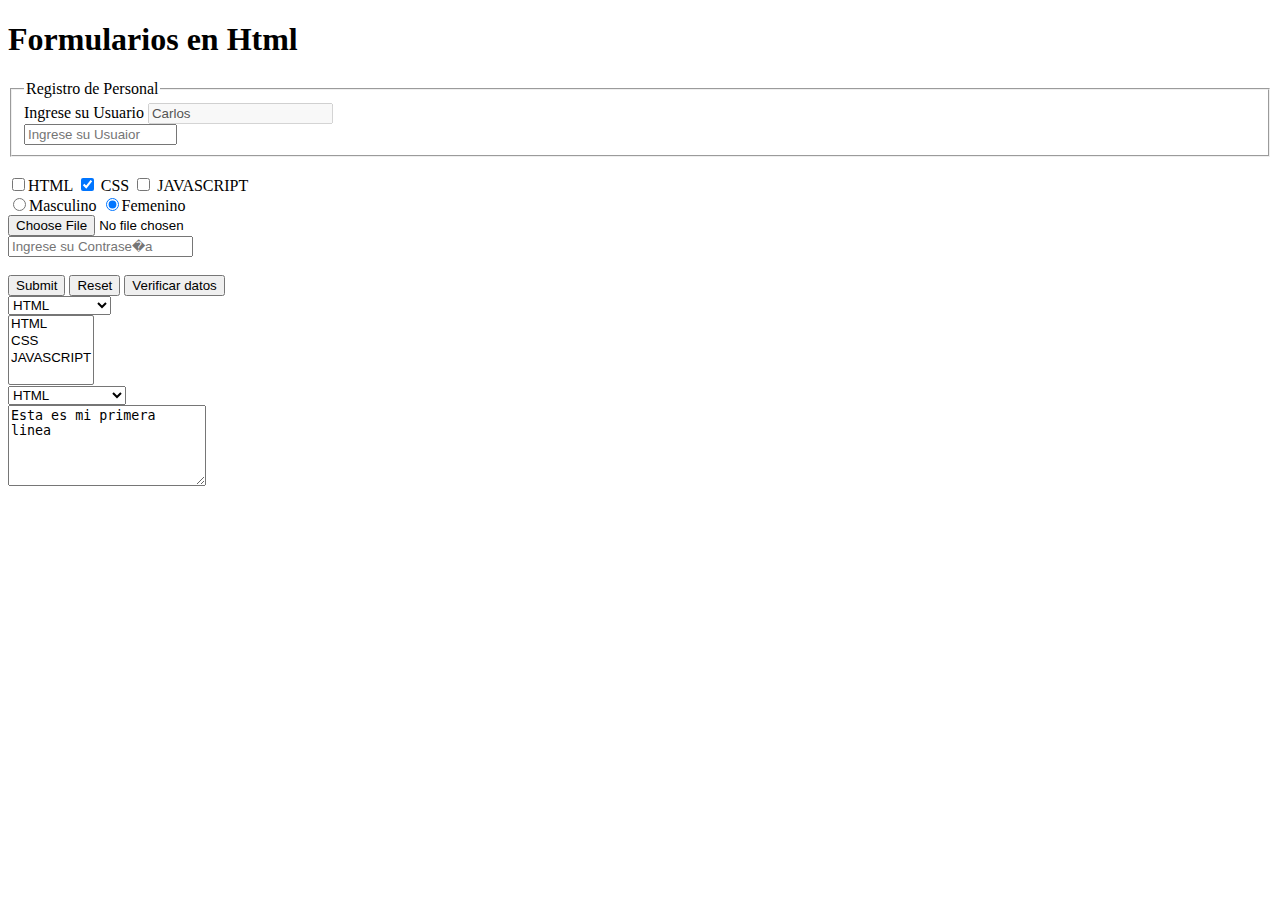
<file: clases/clase5/formularios.html>
<!DOCTYPE html>
<html lang="es">
<head>
  <meta charset="utf-8">
  <title>formularios en html</title>
</head>
<body>
<h1>Formularios en Html</h1>

<form action="" method="post" enctype="multipart/form-data">
<fieldset>
	<legend>Registro de Personal</legend>
	<label for="user">Ingrese su Usuario</label>
		<input name="usuario" type="text" id="user" disabled="disabled" value="Carlos" readonly="readonly"/> <br/>
	<input name="nombre" type="text"  placeholder="Ingrese su Usuaior" maxlength="16" size="16"/>
	</fieldset>
	<br/>
	<input name="lenguajes" type="checkbox" value="HTML" />HTML
	<input name="lenguajes" type="checkbox" value="CSS" checked="checked"/> CSS
	<input name="lenguajes" type="checkbox" value="JAVASCRIPT"/> JAVASCRIPT
	<br />
	<input name="genero" type="radio" value="M" />Masculino
	<input name="genero" type="radio" value="F" checked="checked" />Femenino
	<br />
	<input name="archivo" type="file" />
	<br />
	<input name="contrasena" type="password" placeholder="Ingrese su Contrase�a" />
	<br />
	<input name="codigo" type="hidden" value="9121344" />
	<br />
	<input name="boton" type="submit"/>
	<input name="reset" type="reset"/>
	<input name="button" type="button" value="Verificar datos" />
	<br />
	<select name="lenguajes">
		<option value="html">HTML</option>
		<option value="css">CSS</option>
		<option value="javascript">JAVASCRIPT</option>
	</select>
	<br />
	<select name="lenguajes" multiple="multiple">
		<option value="html">HTML</option>
		<option value="css">CSS</option>
		<option value="javascript">JAVASCRIPT</option>
	</select>
	<br />
	<select name="lenguajes">
		<optgroup label="Tecnologias">
			<option value="html">HTML</option>
		</optgroup>
		<optgroup label="Otros">
			<option value="css">CSS</option>
			<option value="javascript">JAVASCRIPT</option>
		</optgroup>
	</select>
	<br />
	<textarea name="texto" cols="22" rows="5">Esta es mi primera linea</textarea>
		
	
</form>
  
</body>
</html>
</file>
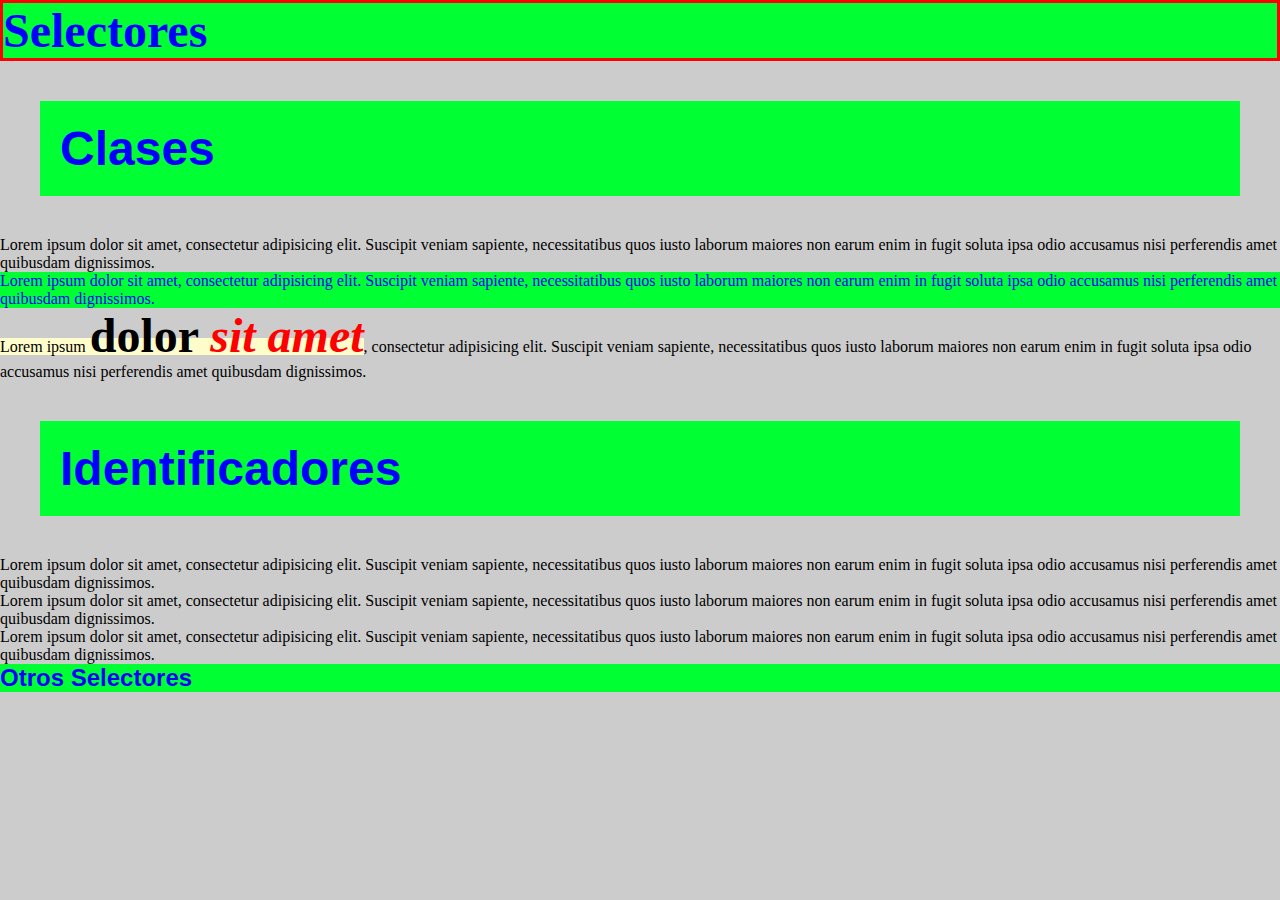
<file: clases/clase6/selectores e identificadores.html>
<!DOCTYPE html>
<html lang="en">
<head>
	<meta charset="UTF-8">
	<title>Selectores e Identidicadores</title>
	<link rel="stylesheet" href="./css/estilo.css"/>
</head>
<body>
<h1 class="titulo subtitulo" id="uno">Selectores<h1>
<h2 class="subtitulo titulo" id="dos">Clases</h2>	
<p class="parrafo">Lorem ipsum dolor sit amet, consectetur adipisicing elit. Suscipit veniam sapiente, necessitatibus quos iusto laborum maiores non earum enim in fugit soluta ipsa odio accusamus nisi perferendis amet quibusdam dignissimos.</p>

<p class="subtitulo">Lorem ipsum dolor sit amet, consectetur adipisicing elit. Suscipit veniam sapiente, necessitatibus quos iusto laborum maiores non earum enim in fugit soluta ipsa odio accusamus nisi perferendis amet quibusdam dignissimos.</p>

<p> <span>Lorem ipsum <strong>dolor <em>sit amet</em></strong></span>, consectetur adipisicing elit. Suscipit veniam sapiente, necessitatibus quos iusto laborum maiores non earum enim in fugit soluta ipsa odio accusamus nisi perferendis amet quibusdam dignissimos.</p>

<h2 class="subtitulo titulo" id="dos">Identificadores</h2>

<p>Lorem ipsum dolor sit amet, consectetur adipisicing elit. Suscipit veniam sapiente, necessitatibus quos iusto laborum maiores non earum enim in fugit soluta ipsa odio accusamus nisi perferendis amet quibusdam dignissimos.</p>

<p>Lorem ipsum dolor sit amet, consectetur adipisicing elit. Suscipit veniam sapiente, necessitatibus quos iusto laborum maiores non earum enim in fugit soluta ipsa odio accusamus nisi perferendis amet quibusdam dignissimos.</p>

<p>Lorem ipsum dolor sit amet, consectetur adipisicing elit. Suscipit veniam sapiente, necessitatibus quos iusto laborum maiores non earum enim in fugit soluta ipsa odio accusamus nisi perferendis amet quibusdam dignissimos.</p>

<h2 class="subtitulo">Otros Selectores</h2>
	
</body>
</html>
</file>
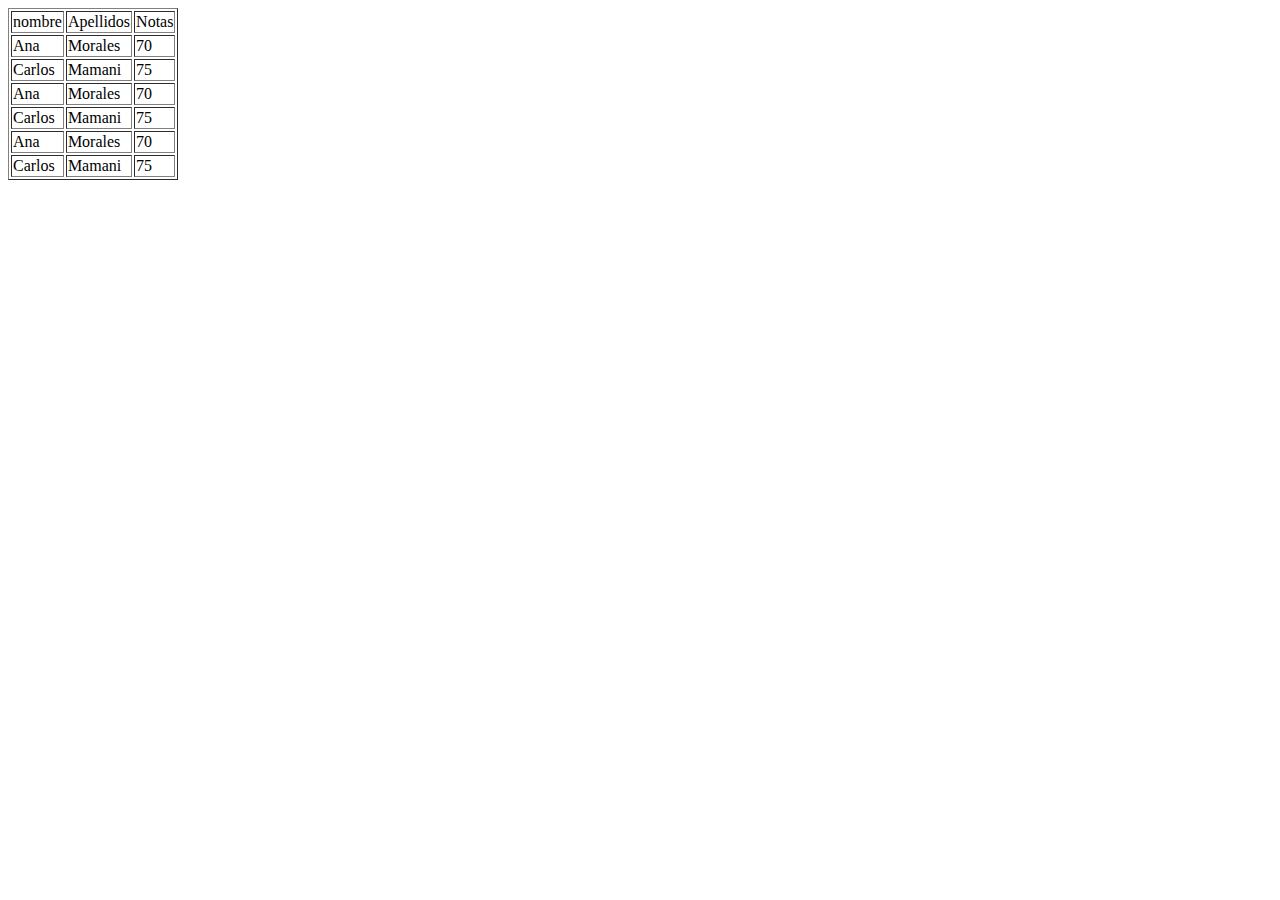
<file: clases/clase6/tablas.html>
<!DOCTYPE html>
<html lang="en">
<head>
	<meta charset="UTF-8">
	<title>Tablas</title>
</head>
<body>
	<table border="1">
		<thead>
			<td>nombre</td>
			<td>Apellidos</td>
			<td>Notas</td>
		</thead>
		<tbody>
			<tr>
				<td>Ana</td>
				<td>Morales</td>
				<td>70</td>				
			</tr>
			<tr>
				<td>Carlos</td>
				<td>Mamani</td>
				<td>75</td>				
			</tr>
			<tr>
				<td>Ana</td>
				<td>Morales</td>
				<td>70</td>				
			</tr>
			<tr>
				<td>Carlos</td>
				<td>Mamani</td>
				<td>75</td>				
			</tr>
			<tr>
				<td>Ana</td>
				<td>Morales</td>
				<td>70</td>				
			</tr>
			<tr>
				<td>Carlos</td>
				<td>Mamani</td>
				<td>75</td>				
			</tr>
			
		</tbody>

	</table>
	
</body>
</html>
</file>
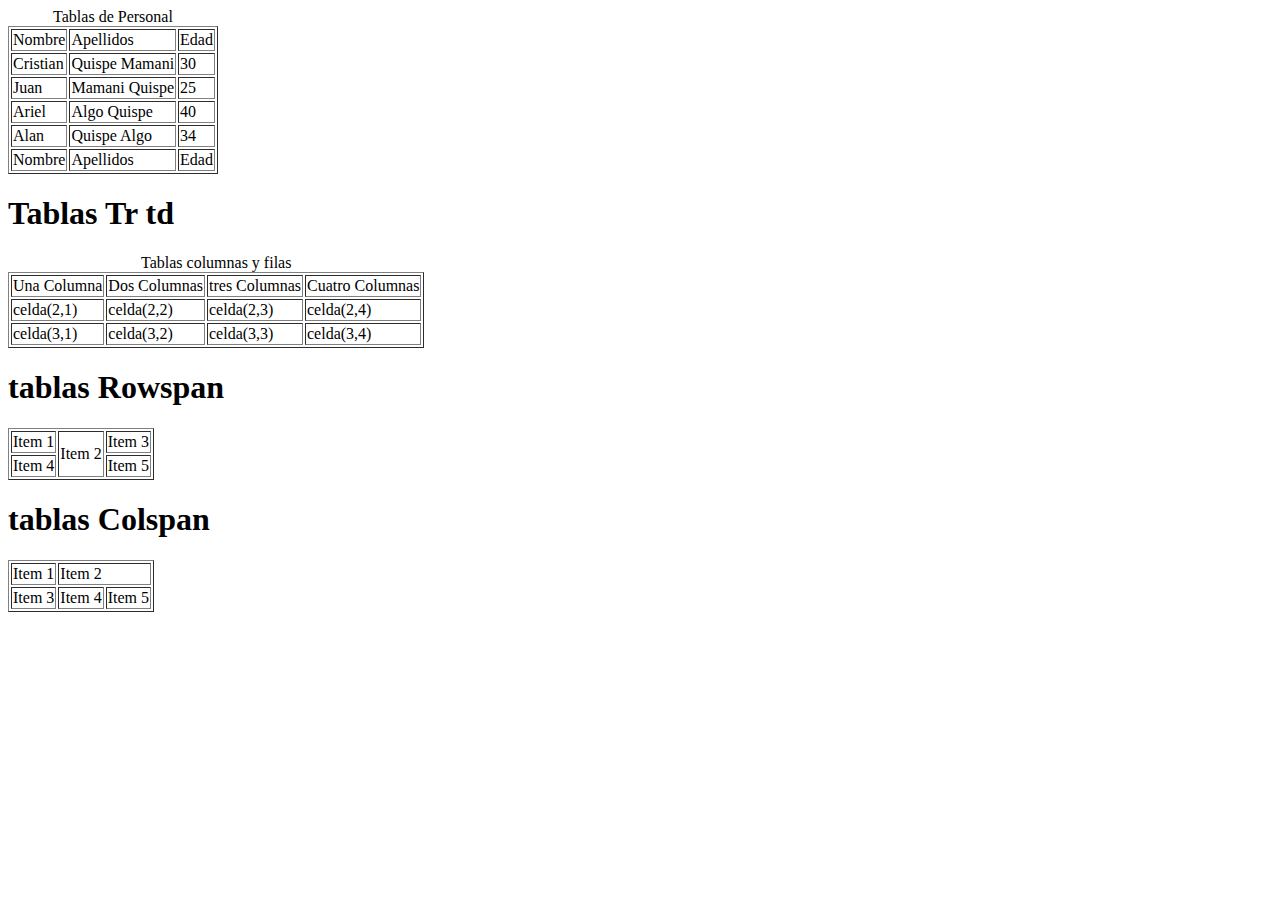
<file: clases/clase7/tablas.html>
<!DOCTYPE html>
<html lang="en">
<head>
	<meta charset="UTF-8">
	<title>Tablas</title>
</head>
<body>
	<table border="1">
		<caption>Tablas de Personal</caption>
		<thead>
			<td>Nombre</td>
			<td>Apellidos</td>
			<td>Edad</td>
		</thead>
		<tbody>
			<tr>
				<td>Cristian</td>
				<td>Quispe Mamani</td>
				<td>30</td>
			</tr>
			<tr>
				<td>Juan</td>
				<td>Mamani Quispe</td>
				<td>25</td>
			</tr>
			<tr>
				<td>Ariel</td>
				<td>Algo Quispe</td>
				<td>40</td>
			</tr>
			<tr>
				<td>Alan</td>
				<td>Quispe Algo</td>
				<td>34</td>
			</tr>
		</tbody>
		<tfoot>
			<tr>
				<td>Nombre</td>
				<td>Apellidos</td>
				<td>Edad</td>
			</tr>
		</tfoot>
	</table>

	<h1>Tablas Tr td</h1>

	<table border="1">
		<caption>Tablas columnas y filas</caption>
		<tr>
			<td>Una Columna</td>
			<td>Dos Columnas</td>
			<td>tres Columnas</td>
			<td>Cuatro Columnas</td>
		</tr>
		<tr>
			<td>celda(2,1)</td>
			<td>celda(2,2)</td>
			<td>celda(2,3)</td>
			<td>celda(2,4)</td>
		</tr>
		<tr>
			<td>celda(3,1)</td>
			<td>celda(3,2)</td>
			<td>celda(3,3)</td>
			<td>celda(3,4)</td>
		</tr>
	</table>
	<h1>tablas Rowspan</h1>

	<table border>
		<tr>
			<td>Item 1</td>
			<td rowspan=2>Item 2</td>
			<td>Item 3</td>
		</tr>
		<tr>
			<td>Item 4</td>
			<td>Item 5</td>
		</tr>
		
	</table>
	<h1>tablas Colspan</h1>
	<table border>
		<tr>
			<td>Item 1</td>
			<td colspan=2>Item 2</td>
		</tr>
		<tr>
			<td>Item 3</td>
			<td>Item 4</td>
			<td>Item 5</td>
		</tr>
	</table>
	
</body>
</html>
</file>
<file: clases/clase9/css/estilo.css>
*{
			padding: 0;
			margin: 0;
		}
		body{
			background: rgb(58, 58, 58);
			color: white;
			font-family: Helvetica Neve, Helvetica, Arial;
		}
		.header{
			background-color: black;
			padding: 20px;
			text-align: center;
			height: 400px;
			background-image: url(./../img/banner3.jpg);
			background-size: 100%;
			background-position: top;
		}
		.header a{
			color: white;
			text-decoration: none;
			text-transform: uppercase;
			margin-top: 40px;
		}
		.header .logo a{
			display: inline-block;
			background-image: url(./../img/logo.png);
			background-size: 300px;
			background-repeat: no-repeat;
			width: 300px;
			height: 80px;
			top: -30px;
			position: relative;
			text-indent: -999999px;

		}
		.caracteristicas{
			background: white;
			color: gray;
			padding: 20px;
			display: flex;
			flex-direction:row;

		}
		.caracteristicas .secciones{
			margin: auto;
			width: 200px;
			text-align: center;
			text-transform: uppercase;
		}
		.caracteristicas .secciones img{
			width: 200px;
			border-radius: 50%;
			box-shadow: black 10px 10px 10px;
			border: 1px solid white;
		}
		.descripccion{
			margin-top: 20px;
		}
		ul{
			margin: 0;
			padding: 0;
			list-style-type: none;
		}
		li{
			display: inline-block;
			margin: 0 20px 0 0;
		}
		.footer{
			background: black;
			padding: 20px 20px;
			color: gray;
			font-size: 12px;
			text-align: center;

		}

/* Media Queries */

@media screen and (max-width: 800px) {
	.caracteristicas{
		display: block;
	}

	.header{
			background-color: black;
			padding: 20px;
			text-align: center;
			height: 400px;
			background-image: url(./../img/banner_movil.jpg);
			background-size: 100%;
			background-position: top;
		}
}

@media screen and (max-width: 480px) {
		
}
</file>
<file: clases/clase3/css/miestilo.css>
*{
margin:0;
padding:0;
}

h1{
	font-size:3em;
	
	padding-left:40px;
	padding-top:40px;
	padding-right:40px;
	padding-bottom:40px;
	
	margin-left: 40px;
	margin-top:40px;
	margin-right:40px;
	margin-bottom:40px;
	
}
h2{
	font-size:2em;
	/* padding:40px 40px 40px 40px; */
	/* padding: 40px 40px; */
	padding: 40px;
	margin: 40px;
		
	
}
h1, h2{
	color:#0000FF;
	background-color:#cccccc;
	font-family:Arial, Helvetica, sans-serif;
}
body{
	background: url("./../img/fondo2.jpg");
}
</file>
<file: clases/clase6/css/estilo.css>
/*
Dise�ado por Nombre
Los colores son: #768797;
El orden de estilos son *, etiquetas, selectores, identificadores
subtititulo
*/
*{
	margin:0;
	padding:0;
}
/* Etiquetas */
body{
	background-color:#CCCCCC;
}
h1{
	color:#333;
}
h2{
	font-family:Verdana, Arial, Helvetica, sans-serif;
}
/* varias etiquetas */
p span{
	background-color:#fffccc;
}

p span strong{
	font-size:3em;

}
p span strong em{
	color:#FF0000;
}



/* Selectores */
.titulo{
	background-color:#CCCCCC;
	font-size:3em;
}
.subtitulo{
	color:#0000ff;
	background-color:#00FF33;
}

h2.titulo{
	margin:40px;
	padding:20px;
}
#uno{
	border:solid #FF0000;
}
</file>
